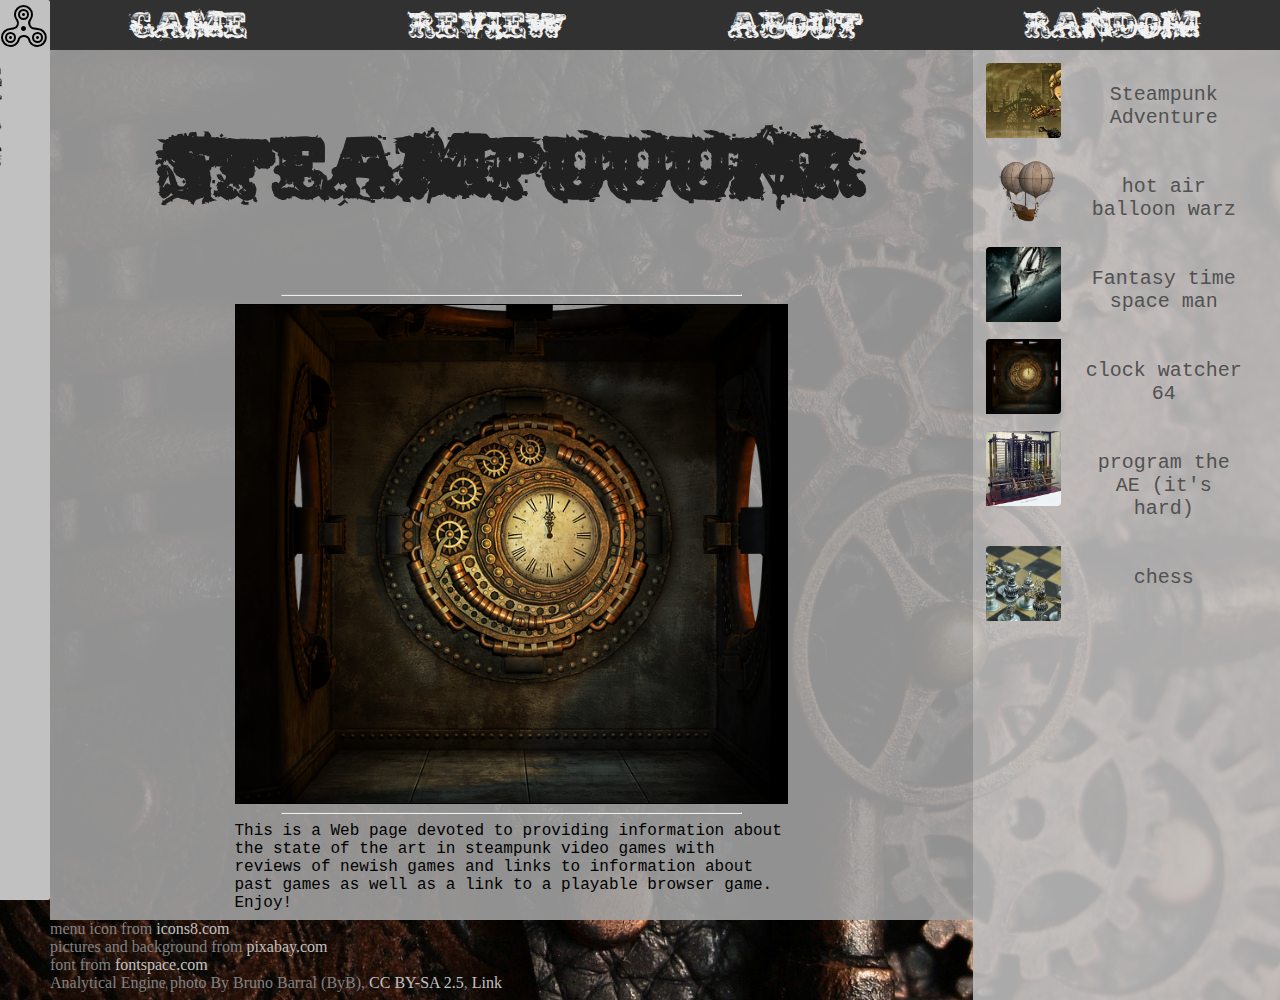
<file: index.html>
<!DOCTYPE html>
<html>
    <head>
        <link rel="stylesheet" href="css/style.css">
        <script src="script/script.js" defer></script>
        <meta name="viewport" content="width=device-width, initial-scale=1">
        
    </head>
    <body>
        <!-- <div id="nav" onmouseover="menuOpen();" onmouseout="menuClose();">
            <img id="spinner" src="fidget-spinner/fidget-spinner.svg" height="50px" width="50px"
            onmouseover="this.src='fidget-spinner/transparent-bg-fidget-spinner.gif';" onmouseout =
            "this.src='fidget-spinner/fidget-spinner.svg';">
            <div id="navContent"></div>
        </div> -->
        <div id="nav">
            <img id="spinner" src="fidget-spinner/fidget-spinner.svg" height="50px" width="50px"
             onclick="clickSpinner();">
            <div id="navContent"></div>
        </div>

        <header id="header"></header>
                
        <article id="main">
            <!-- <div id="main"> -->
                <h1 id="title">SteamPuuunk</h1>
                <hr>
                <div id="slides">
                    <!-- Show a random picture of one of the thumbnails here -->
                </div>
                <hr>
                <div id="about">
                    This is a Web page devoted to providing information about the state of
                    the art in steampunk video games with reviews of newish games and links
                    to information about past games as well as a link to a playable browser game.
                    Enjoy!
                </div>

            <!-- </div> -->
        </article>
        <aside id="thumbnails"></aside>
        
        <footer>
            menu icon from <a href="https://www.icons8.com">icons8.com</icons8></a><br>
            pictures and background from <a href="http://www.pixabay.com">pixabay.com</a><br>
            font from <a href=https://www.fontspace.com/category/steampunk>fontspace.com</a><br>
            Analytical Engine photo By Bruno Barral (ByB), <a href="https://creativecommons.org/licenses/by-sa/2.5" title="Creative Commons Attribution-Share Alike 2.5">CC BY-SA 2.5</a>, <a href="https://commons.wikimedia.org/w/index.php?curid=6839854">Link</a>
        </footer>
    </body>
</html>
</file>
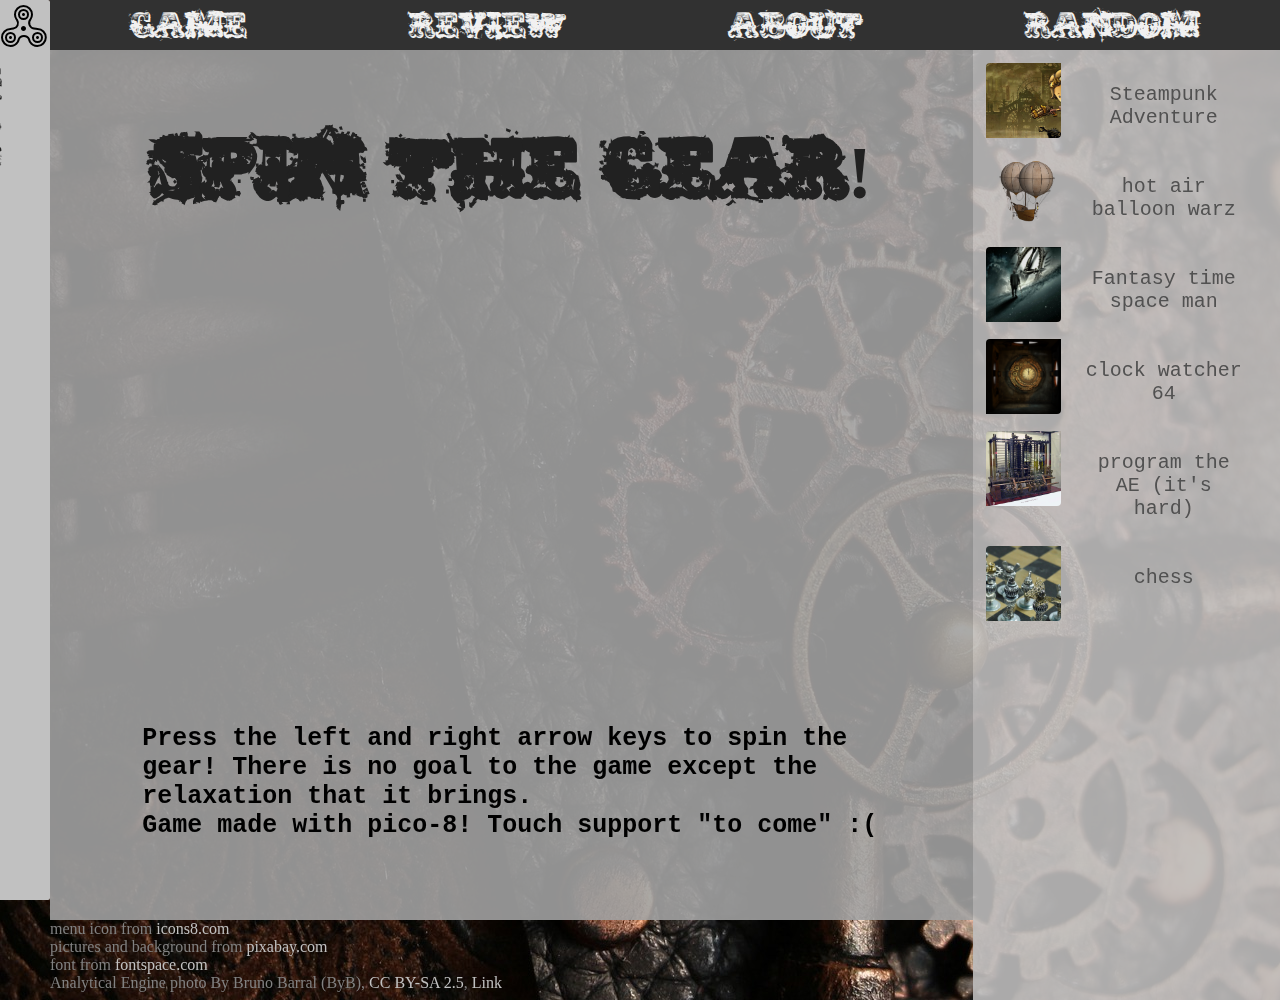
<file: embedded_game.html>
<!DOCTYPE html>
<html>
    <head>
        <link rel="stylesheet" href="css/style.css">
        <script src="script/script.js" defer></script>
        <meta name="viewport" content="width=device-width, initial-scale=1">
    </head>
    <body>
        
        <div id="nav">
            <img id="spinner" src="fidget-spinner/fidget-spinner.svg" height="50px" width="50px"
             onclick="clickMenuOpen();">
            <div id="navContent"></div>
        </div>

        <header id="header"></header>
               
        <article id="main">
            <h1 id="title">Spin the gear!</h1>
            <div id="game">

                <iframe src="https://itch.io/embed-upload/1792582?color=333333" 
                allowfullscreen="" width="640" height="380" frameborder="0"></iframe>
            </div>
            <p>Press the left and right arrow keys to spin the gear! There is no goal to the game except the relaxation that it brings.<br>
            Game made with pico-8! Touch support "to come" :(</p>
        </article>
        <aside id="thumbnails"></aside>
        
        <footer>
            menu icon from <a href="https://www.icons8.com">icons8.com</icons8></a><br>
            pictures and background from <a href="http://www.pixabay.com">pixabay.com</a><br>
            font from <a href=https://www.fontspace.com/category/steampunk>fontspace.com</a><br>
            Analytical Engine photo By Bruno Barral (ByB), <a href="https://creativecommons.org/licenses/by-sa/2.5" title="Creative Commons Attribution-Share Alike 2.5">CC BY-SA 2.5</a>, <a href="https://commons.wikimedia.org/w/index.php?curid=6839854">Link</a>
        </footer>
    </body>
</html>
</file>
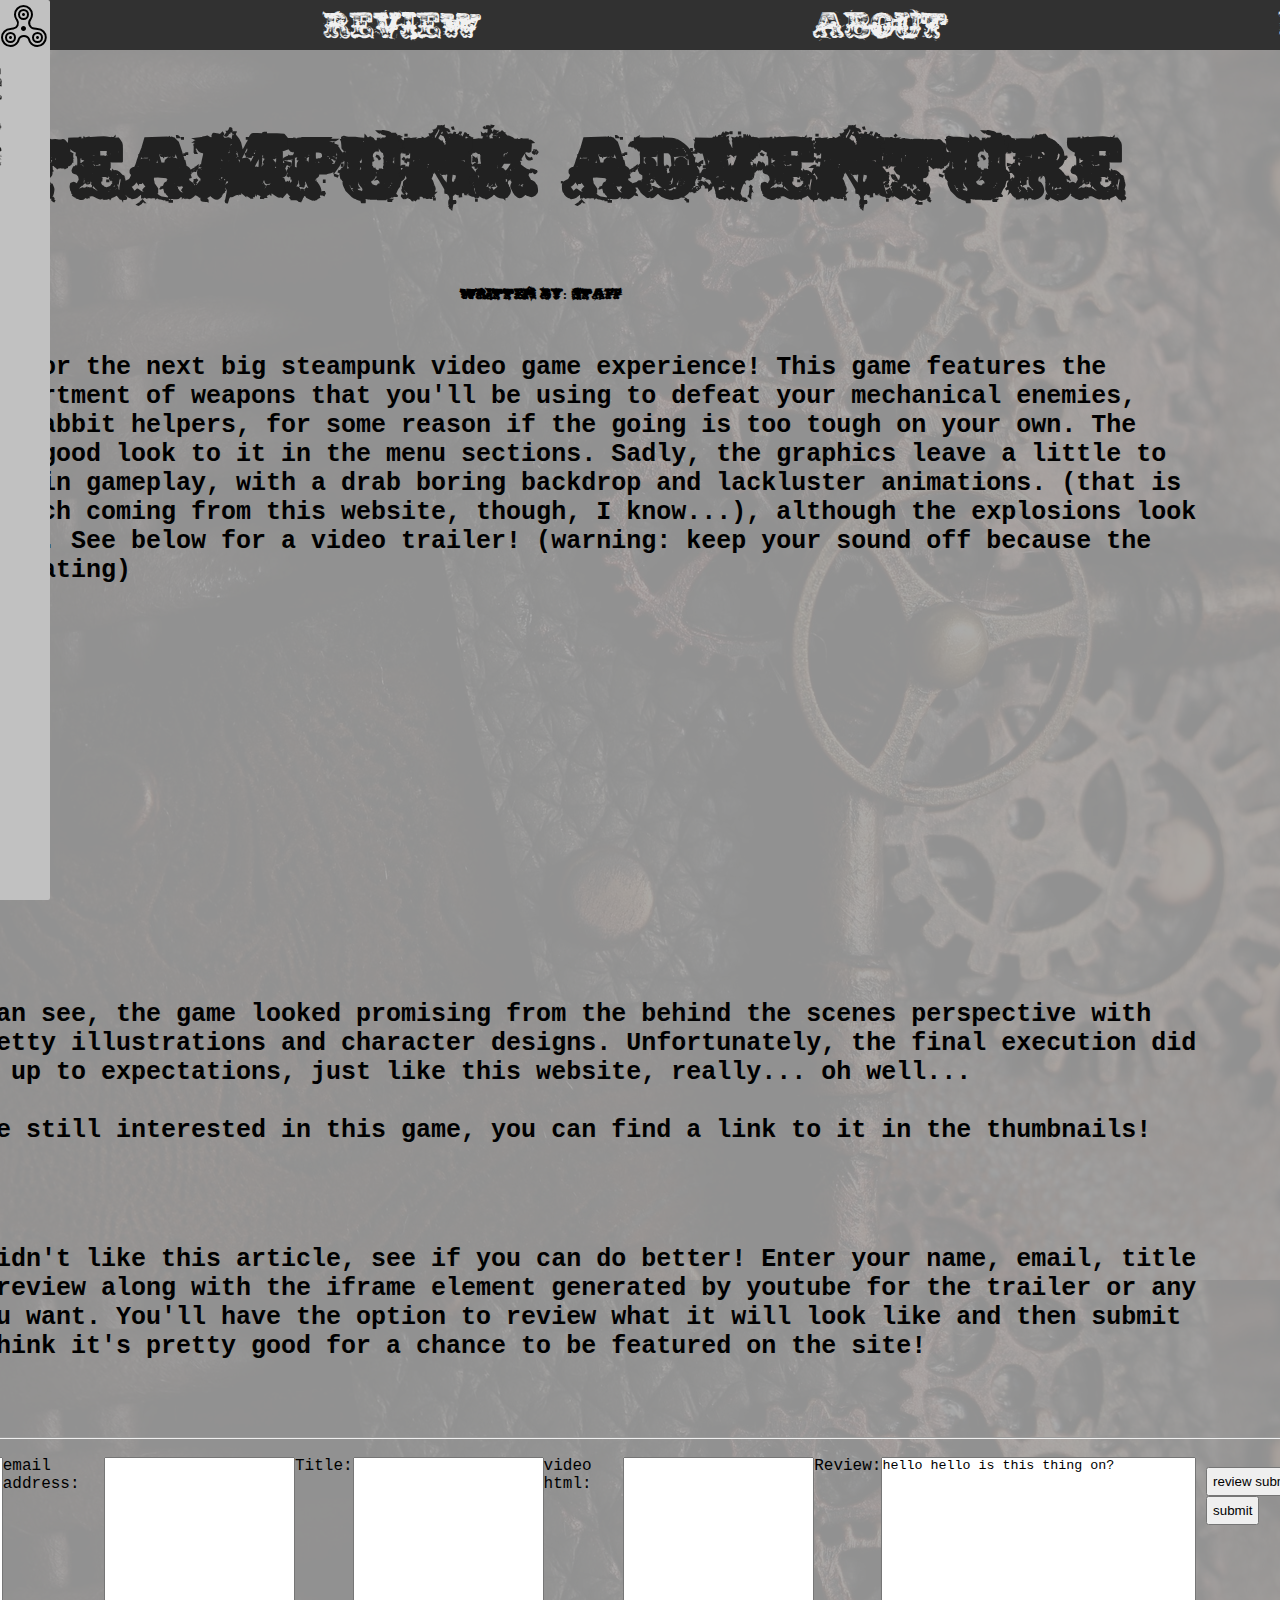
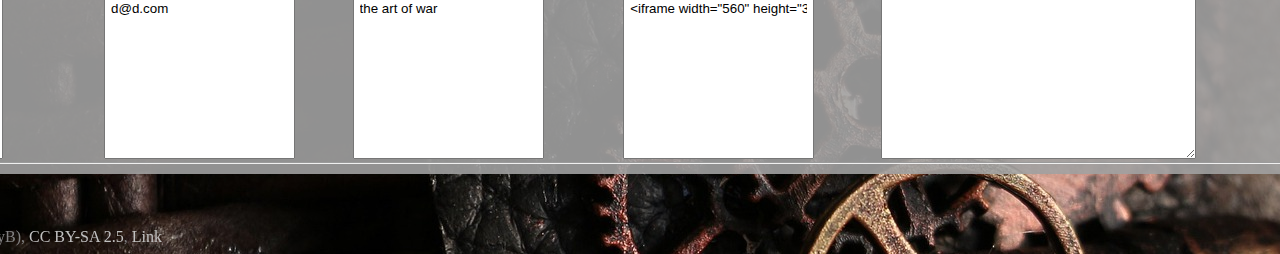
<file: review.html>
<!DOCTYPE html>
<html>
    <head>
        <link rel="stylesheet" href="css/style.css">
        <script src="script/script.js" defer></script>
        <meta name="viewport" content="width=device-width, initial-scale=1">
        
    </head>
    <body>
        <!-- <div id="nav" onmouseover="menuOpen();" onmouseout="menuClose();">
            <img id="spinner" src="fidget-spinner/fidget-spinner.svg" height="50px" width="50px"
            onmouseover="this.src='fidget-spinner/transparent-bg-fidget-spinner.gif';" onmouseout =
            "this.src='fidget-spinner/fidget-spinner.svg';">
            <div id="navContent"></div>
        </div> -->
        <div id="nav">
            <img id="spinner" src="fidget-spinner/fidget-spinner.svg" height="50px" width="50px"
             onclick="clickMenuOpen();">
            <div id="navContent"></div>
        </div>

        <header id="header"></header>
               
        <article id="main">
            <h2 id="title">Steampunk Adventure</h2>
            <h5>written by: staff</h5>
            <p>
                Get ready for the next big steampunk video game experience! This game features the normal
                assortment of weapons that you'll be using to defeat your mechanical enemies, plus some rabbit
                helpers, for some reason if the going is too tough on your own. The game has a good look to it in
                the menu sections. Sadly, the graphics leave a little to be desired in gameplay, with a drab
                boring backdrop and lackluster animations. (that is a little rich coming from this website, though,
                I know...), although the explosions look pretty cool. See below for a video trailer! (warning: keep
                your sound off because the music is grating)
            </p>
            <iframe width="560" height="315" src="https://www.youtube.com/embed/AMRZXGHMv8Y" 
            frameborder="0" allow="accelerometer; autoplay; encrypted-media; gyroscope; picture-in-picture" 
            allowfullscreen></iframe>
            <p>
                As you can see, the game looked promising from the behind the scenes perspective with
                quite pretty illustrations and character designs. Unfortunately, the final execution did not
                live up to expectations, just like this website, really... oh well...
                <br><br>
                if you're still interested in this game, you can find a link to it in the thumbnails!
            <p>
                If you didn't like this article, see if you can do better! Enter your name, email, title of your review along with the iframe element
                generated by youtube for the trailer or any video you want. You'll have the option to review what it will look like and then
                submit if you think it's pretty good for a chance to be featured on the site!
            </p>
            <form action="https://formspree.io/xvoozpjy" method="post">
                <fieldset>
                    <legend>Article Submission</legend>
                    Author Name: <input type="text" name="author" value="leo tolstoy">
                    email address: <input type="email" name="email" value=d@d.com>
                    Title: <input type="text" name="title" value="the art of war">
                    video html: <input type="text" name="video" value='<iframe width="560" height="315" src="https://www.youtube.com/embed/T-97TACd32Q" frameborder="0" allow="accelerometer; autoplay; encrypted-media; gyroscope; picture-in-picture" allowfullscreen></iframe>'>
                    Review: <textarea name="review" id="review_id" cols="50" rows="20" >hello hello is this thing on?</textarea>
                    <div id="btns">
                        <input type="button" value="review submission" onclick="testArticle(this.form)">
                        <input type="submit" value="submit">
                    </div>

                </fieldset>
            </form>
        </article>
        <aside id="thumbnails"></aside>
        
        <footer>
            menu icon from <a href="https://www.icons8.com">icons8.com</icons8></a><br>
            pictures and background from <a href="http://www.pixabay.com">pixabay.com</a><br>
            font from <a href=https://www.fontspace.com/category/steampunk>fontspace.com</a><br>
            Analytical Engine photo By Bruno Barral (ByB), <a href="https://creativecommons.org/licenses/by-sa/2.5" title="Creative Commons Attribution-Share Alike 2.5">CC BY-SA 2.5</a>, <a href="https://commons.wikimedia.org/w/index.php?curid=6839854">Link</a>
        </footer>
    </body>
</html>
</file>
<file: css/style.css>
*{
    margin:0;
    padding:0;
    box-sizing: border-box;
}


@font-face {
    font-family: 'immoralregular';
    src: url('immoral-webfont.woff2') format('woff2'),
         url('immoral-webfont.woff') format('woff');
    font-weight: normal;
    font-style: normal;

}

html{
    background-image: url("../images/mask-pixabay.jpg");
}

body{
    min-height:1000px;
    display:grid;
    grid-template-columns: 50px 3fr 1fr;
    grid-template-rows:50px 1fr 80px;
    justify-content: center;
    background-image: url("../images/steampunk-gears-bg.jpg");
    font-family: 'immoralregular';
}

hr{
    width:50%;
    margin:.5em auto;
    display:block;
}

#nav{
     background-color: #C1C1C1;
     width:50px;
     height: 100%;
     padding:3px 1px;
     transition: 0.5s;
     border-radius: 0 2px 2px 0;
     overflow-x:hidden;
     position:fixed;
     top:0;
     left:0;
     z-index: 1;
     
}

#navContent{
    position: relative;
    top:60px;
    display:flex;
    flex-direction: column;
    align-items: flex-end;
    font-size: 1.5em;
}

#spinner{
    float: right;
}

header{
    /* min-height:50px; */
    width:100%;
    background-color:#313131;
    /* position: absolute; */
    /* top:0; */
    /* left:50px; */
    display:flex;
    justify-content: space-around;
    align-items: center;
    font-size:2em;
    grid-column-start: 2;
    grid-column-end: 4;

}

article{
    /* position:absolute; */
    /* top:50px;
    left:50px;*/
    width:100%; 
    display: flex;
    align-items: center;
    justify-items: center;
    background-color: rgba(161, 161, 161, 0.9);
    
    min-height:870px;
    grid-column: 2;
    grid-row:2;
    
}

aside{
    grid-column-start: 3;
    grid-row: 2;
    display:flex;
    flex-direction: column;
    align-items: center;
    justify-content: flex-start;   

}

footer{
    grid-column: 2;
    grid-row: 3;
    color:#818181;
    font-family: Georgia, 'Times New Roman', Times, serif;
}

footer a {
    text-decoration: none;
    color: #C1C1C1;
}

.thumbPhotos{
    width:75px;
    height:75px;
    object-fit: cover;
    border-radius: 4px 0 4px 0;
}

#title{
    font-size: 75px;
    color:#212121;
    opacity:200;
    margin:1em;
}

#main{
    display:flex;
    flex-direction:column;    
}

#about{
    width:60%;
    display:block;
    font-family: Courier;
}

#slides{
    /* width:60%; */
    height:500px;
}

p{
    margin:2em;
    width:80%;
    font-family:"Courier";
    font-size: 25px;
    font-weight: bold;
}

#thumbnails{
    grid-row-start: 2;
    grid-row-end: 4;
    background-color: rgba(190,188,188,.9);
    font-family: Courier;
    display:flex;
    align-items: flex-start;
    justify-items: flex-start;
    padding:10px;
}

.thumbLinks{
    text-decoration: none;
    color:#515151;
    display:grid;
    grid-template-columns: 1fr 3fr;
    margin:3px;
    
}

.thumbTitles{
    text-align: center;
    padding:1em;
    font-size: 20px;
}

.mainImage{
    width:100%;
    height:100%;
    object-fit: cover;
}

#slides{
    border:thin solid black;
    width: 60%;
}

fieldset{
    font-family: Courier;
    margin:10px;
    padding:3px;
    display:flex;
}
legend{
    font-size:20px;
    padding:5px;
}

#btns{
    margin:10px;
}
input{
    padding:5px;
}

@media only screen and (max-width:768px){
#nav{
    display:none;
}

body{
    display:flex;
    flex-direction:column;
}

#title{
    font-size: 40px;
    
}

#header{
    font-size: 1em;
}


}

@media only screen and (min-width:769){
    body{
        display:grid;
        grid-template-columns: 50px 3fr 1fr;
        grid-template-rows:50px 1fr 80px;
        justify-content: center;
    }
    #nav{
        display:block;
    }
    #title{
        font-size: 75px;
        
    }

    #header{
        font-size: 2em;
    }
}
</file>
